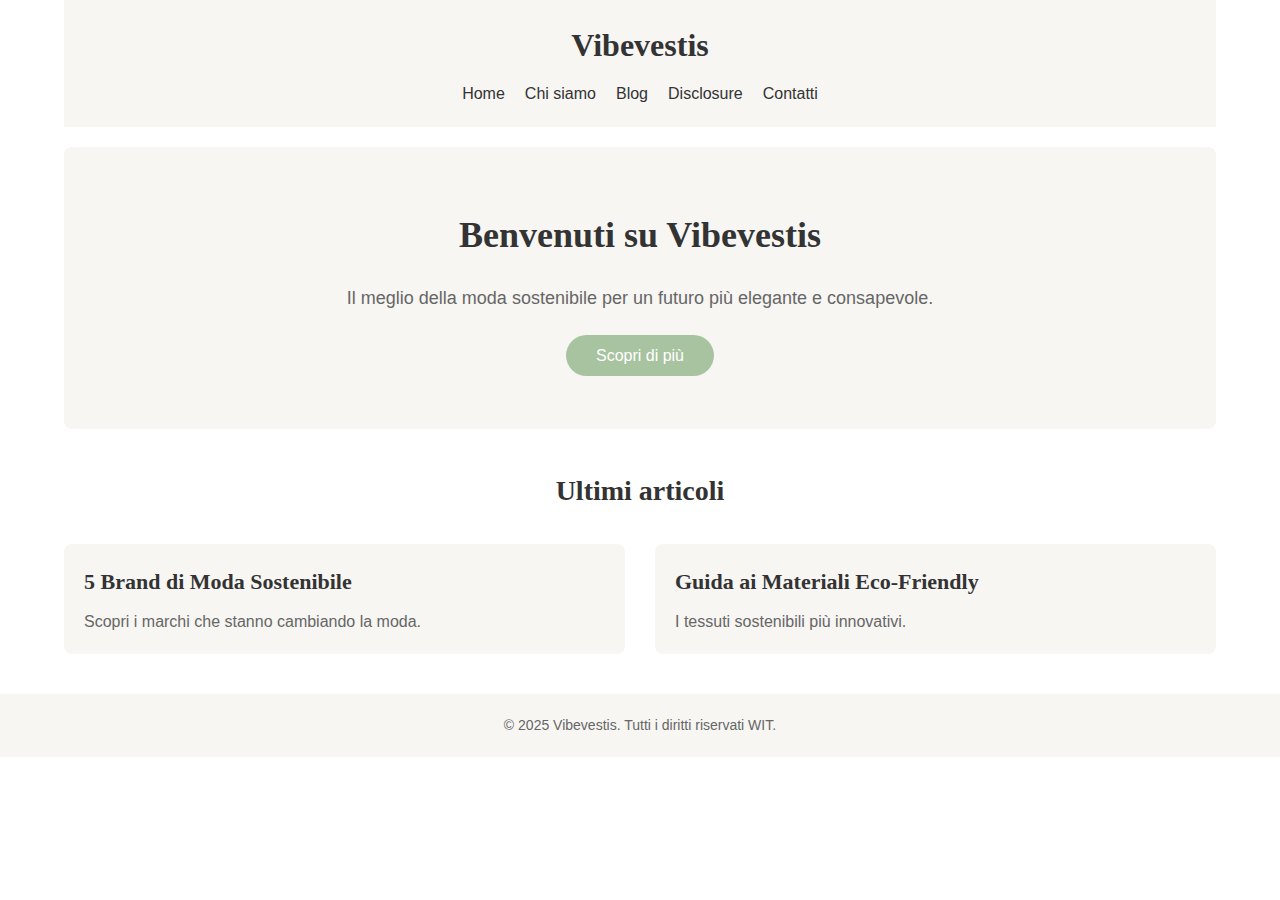
<file: index.html>
<!DOCTYPE html>
<html lang="it">
<head>
  <meta charset="UTF-8">
  <meta name="viewport" content="width=device-width, initial-scale=1.0">
  <meta name="description" content="Scopri la moda sostenibile di VibeVestis. Eleganza naturale, stile consapevole e ispirazione green.">
  <meta name="keywords" content="moda sostenibile, fashion green, stile eco, vestiti naturali, VibeVestis">
  <title>VibeVestis - Moda Sostenibile e Stile Consapevole</title>

  <!-- Favicons -->
  <link rel="icon" type="image/png" sizes="32x32" href="favicon-32x32.png">
  <link rel="icon" type="image/png" sizes="16x16" href="favicon-16x16.png">
  <link rel="apple-touch-icon" href="apple-touch-icon.png">
  <link rel="manifest" href="site.webmanifest">
  <link rel="shortcut icon" href="favicon.ico" type="image/x-icon">

  <!-- Stylesheet -->
  <link rel="stylesheet" href="styles.css">
</head>

<body>
<header class="container">
  <h1>Vibevestis</h1>
  <nav>
    <ul>
      <li><a href="index.html">Home</a></li>
      <li><a href="about.html">Chi siamo</a></li>
      <li><a href="blog.html">Blog</a></li>
      <li><a href="disclosure.html">Disclosure</a></li>
      <li><a href="contact.html">Contatti</a></li>
    </ul>
  </nav>
</header>
<main class="container">
  <section class="hero">
    <h2>Benvenuti su Vibevestis</h2>
    <p>Il meglio della moda sostenibile per un futuro più elegante e consapevole.</p>
    <a href="blog.html" class="btn">Scopri di più</a>
  </section>
  <section class="featured-posts">
    <h3>Ultimi articoli</h3>
    <div class="posts-grid">
      <article>
        <h4><a href="blog-post.html">5 Brand di Moda Sostenibile</a></h4>
        <p>Scopri i marchi che stanno cambiando la moda.</p>
      </article>
      <article>
        <h4><a href="blog-post.html">Guida ai Materiali Eco-Friendly</a></h4>
        <p>I tessuti sostenibili più innovativi.</p>
      </article>
    </div>
  </section>
</main>
<footer>
  <div class="container">
    <p>&copy; 2025 Vibevestis. Tutti i diritti riservati WIT.</p>
  </div>
</footer>
</body>
</html>
</file>
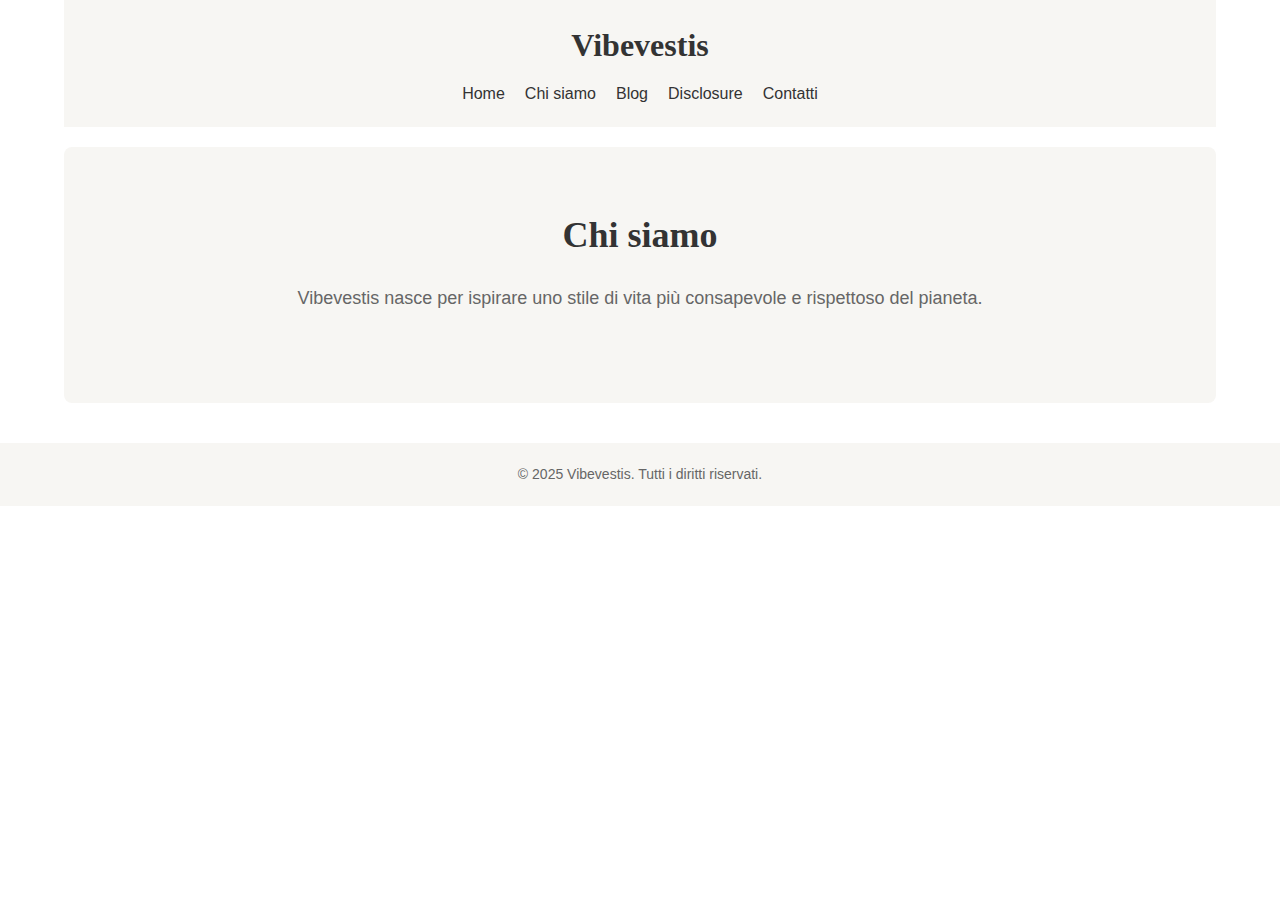
<file: about.html>
<!DOCTYPE html>
<html lang="it">
<head>

	  <meta charset="UTF-8">
  <meta name="viewport" content="width=device-width, initial-scale=1.0">
  <meta name="description" content="Scopri la moda sostenibile di VibeVestis. Eleganza naturale, stile consapevole e ispirazione green.">
  <meta name="keywords" content="moda sostenibile, fashion green, stile eco, vestiti naturali, VibeVestis">


  <!-- Favicons -->
  <link rel="icon" type="image/png" sizes="32x32" href="favicon-32x32.png">
  <link rel="icon" type="image/png" sizes="16x16" href="favicon-16x16.png">
  <link rel="apple-touch-icon" href="apple-touch-icon.png">
  <link rel="manifest" href="site.webmanifest">
  <link rel="shortcut icon" href="favicon.ico" type="image/x-icon">

  <title>Chi siamo - Vibevestis</title>
  <link rel="stylesheet" href="styles.css">
	<title>Vibevestis - Moda Sostenibile e Stile Consapevole</title>
<meta name="description" content="Scopri la moda sostenibile di VibeVestis. Eleganza naturale, stile consapevole e ispirazione green.">
<meta name="keywords" content="moda sostenibile, fashion green, stile eco, vestiti naturali, VibeVestis">
<meta name="viewport" content="width=device-width, initial-scale=1.0">

</head>
<body>
<header class="container">
  <h1>Vibevestis</h1>
  <nav>
    <ul>
      <li><a href="index.html">Home</a></li>
      <li><a href="about.html">Chi siamo</a></li>
      <li><a href="blog.html">Blog</a></li>
      <li><a href="disclosure.html">Disclosure</a></li>
      <li><a href="contact.html">Contatti</a></li>
    </ul>
  </nav>
</header>
<main class="container">
  <section class="hero">
    <h2>Chi siamo</h2>
    <p>Vibevestis nasce per ispirare uno stile di vita più consapevole e rispettoso del pianeta.</p>
  </section>
</main>
<footer>
  <div class="container">
    <p>&copy; 2025 Vibevestis. Tutti i diritti riservati.</p>
  </div>
</footer>
</body>
</html>
</file>
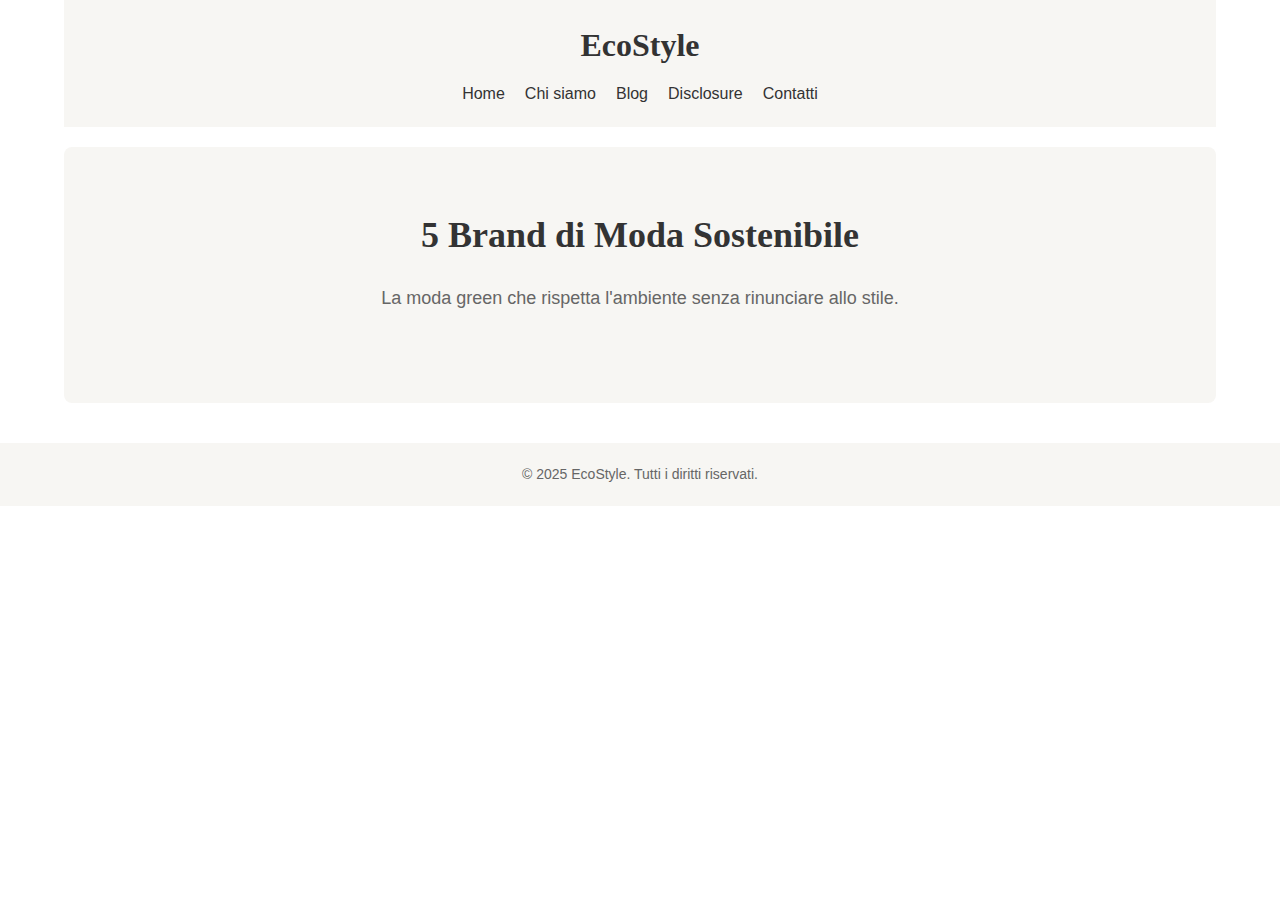
<file: blog-post.html>
<!DOCTYPE html>
<html lang="it">
<head>
  <meta charset="UTF-8">
  <meta name="viewport" content="width=device-width, initial-scale=1.0">
	<link rel="icon" type="image/x-icon" href="favicon.ico">

  <title>5 Brand di Moda Sostenibile - EcoStyle</title>
  <link rel="stylesheet" href="styles.css">
</head>
<body>
<header class="container">
  <h1>EcoStyle</h1>
  <nav>
    <ul>
      <li><a href="index.html">Home</a></li>
      <li><a href="about.html">Chi siamo</a></li>
      <li><a href="blog.html">Blog</a></li>
      <li><a href="disclosure.html">Disclosure</a></li>
      <li><a href="contact.html">Contatti</a></li>
    </ul>
  </nav>
</header>
<main class="container">
  <article class="hero">
    <h2>5 Brand di Moda Sostenibile</h2>
    <p>La moda green che rispetta l'ambiente senza rinunciare allo stile.</p>
  </article>
</main>
<footer>
  <div class="container">
    <p>&copy; 2025 EcoStyle. Tutti i diritti riservati.</p>
  </div>
</footer>
</body>
</html>
</file>
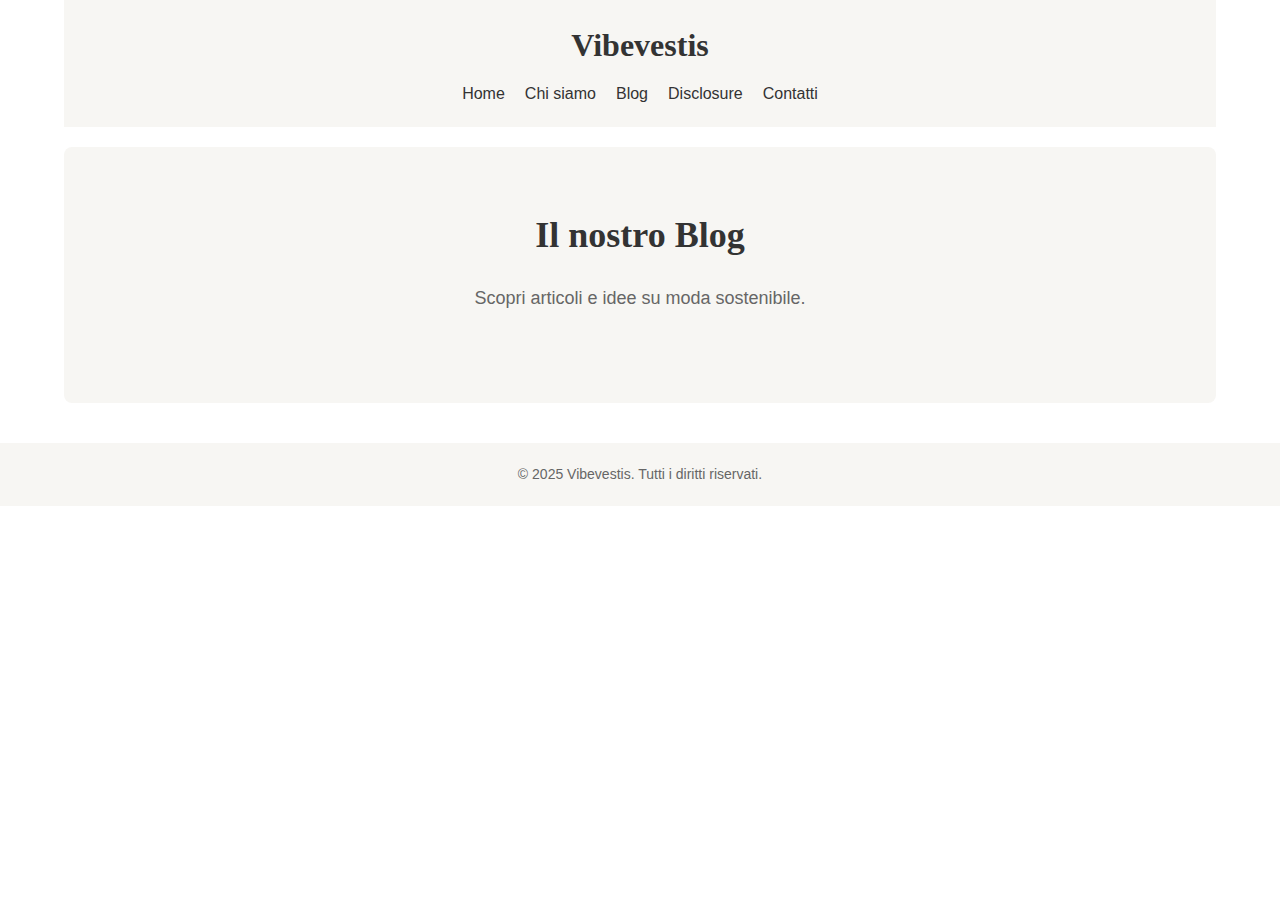
<file: blog.html>
<!DOCTYPE html>
<html lang="it">
<head>
    <meta charset="UTF-8">
  <meta name="viewport" content="width=device-width, initial-scale=1.0">
  <meta name="description" content="Scopri la moda sostenibile di VibeVestis. Eleganza naturale, stile consapevole e ispirazione green.">
  <meta name="keywords" content="moda sostenibile, fashion green, stile eco, vestiti naturali, VibeVestis">


  <!-- Favicons -->
  <link rel="icon" type="image/png" sizes="32x32" href="favicon-32x32.png">
  <link rel="icon" type="image/png" sizes="16x16" href="favicon-16x16.png">
  <link rel="apple-touch-icon" href="apple-touch-icon.png">
  <link rel="manifest" href="site.webmanifest">
  <link rel="shortcut icon" href="favicon.ico" type="image/x-icon">

  
  <title>Blog - Vibevestis</title>
  <link rel="stylesheet" href="styles.css">
	<title>Vibevestis - Moda Sostenibile e Stile Consapevole</title>
<meta name="description" content="Scopri la moda sostenibile di VibeVestis. Eleganza naturale, stile consapevole e ispirazione green.">
<meta name="keywords" content="moda sostenibile, fashion green, stile eco, vestiti naturali, VibeVestis">
<meta name="viewport" content="width=device-width, initial-scale=1.0">

</head>
<body>
<header class="container">
  <h1>Vibevestis</h1>
  <nav>
    <ul>
      <li><a href="index.html">Home</a></li>
      <li><a href="about.html">Chi siamo</a></li>
      <li><a href="blog.html">Blog</a></li>
      <li><a href="disclosure.html">Disclosure</a></li>
      <li><a href="contact.html">Contatti</a></li>
    </ul>
  </nav>
</header>
<main class="container">
  <section class="hero">
    <h2>Il nostro Blog</h2>
    <p>Scopri articoli e idee su moda sostenibile.</p>
  </section>
</main>
<footer>
  <div class="container">
    <p>&copy; 2025 Vibevestis. Tutti i diritti riservati.</p>
  </div>
</footer>
</body>
</html>
</file>
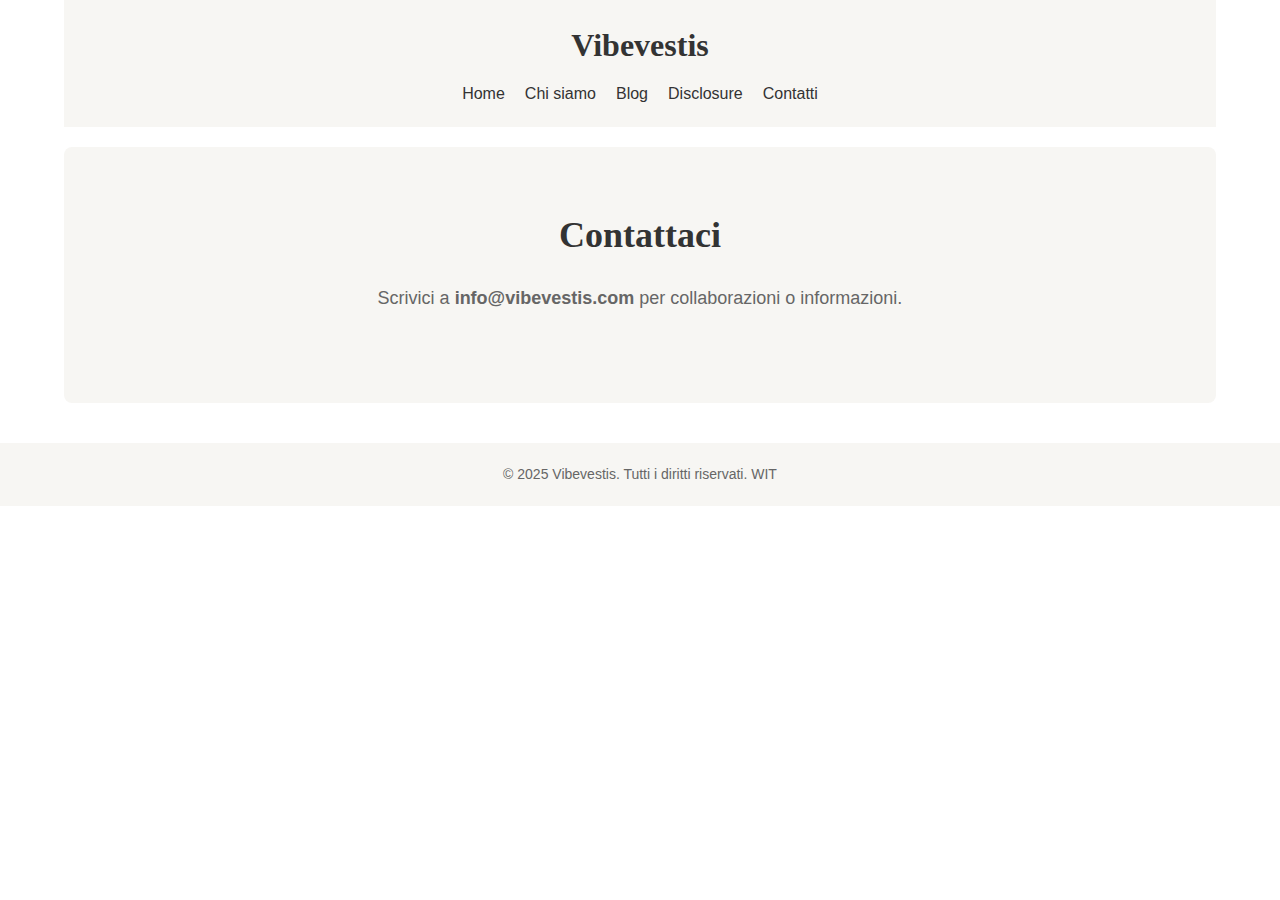
<file: contact.html>
<!DOCTYPE html>
<html lang="it">
<head>
    <meta charset="UTF-8">
  <meta name="viewport" content="width=device-width, initial-scale=1.0">
  <meta name="description" content="Scopri la moda sostenibile di VibeVestis. Eleganza naturale, stile consapevole e ispirazione green.">
  <meta name="keywords" content="moda sostenibile, fashion green, stile eco, vestiti naturali, VibeVestis">


  <!-- Favicons -->
  <link rel="icon" type="image/png" sizes="32x32" href="favicon-32x32.png">
  <link rel="icon" type="image/png" sizes="16x16" href="favicon-16x16.png">
  <link rel="apple-touch-icon" href="apple-touch-icon.png">
  <link rel="manifest" href="site.webmanifest">
  <link rel="shortcut icon" href="favicon.ico" type="image/x-icon">

  <title>Contattaci - Vibevestis</title>
  <link rel="stylesheet" href="styles.css">
</head>
<body>
<header class="container">
  <h1>Vibevestis</h1>
  <nav>
    <ul>
      <li><a href="index.html">Home</a></li>
      <li><a href="about.html">Chi siamo</a></li>
      <li><a href="blog.html">Blog</a></li>
      <li><a href="disclosure.html">Disclosure</a></li>
      <li><a href="contact.html">Contatti</a></li>
    </ul>
  </nav>
</header>
<main class="container">
  <section class="hero">
    <h2>Contattaci</h2>
    <p>Scrivici a <strong>info@vibevestis.com</strong> per collaborazioni o informazioni.</p>
  </section>
</main>
<footer>
  <div class="container">
    <p>&copy; 2025 Vibevestis. Tutti i diritti riservati. WIT</p>
  </div>
</footer>
</body>
</html>
</file>
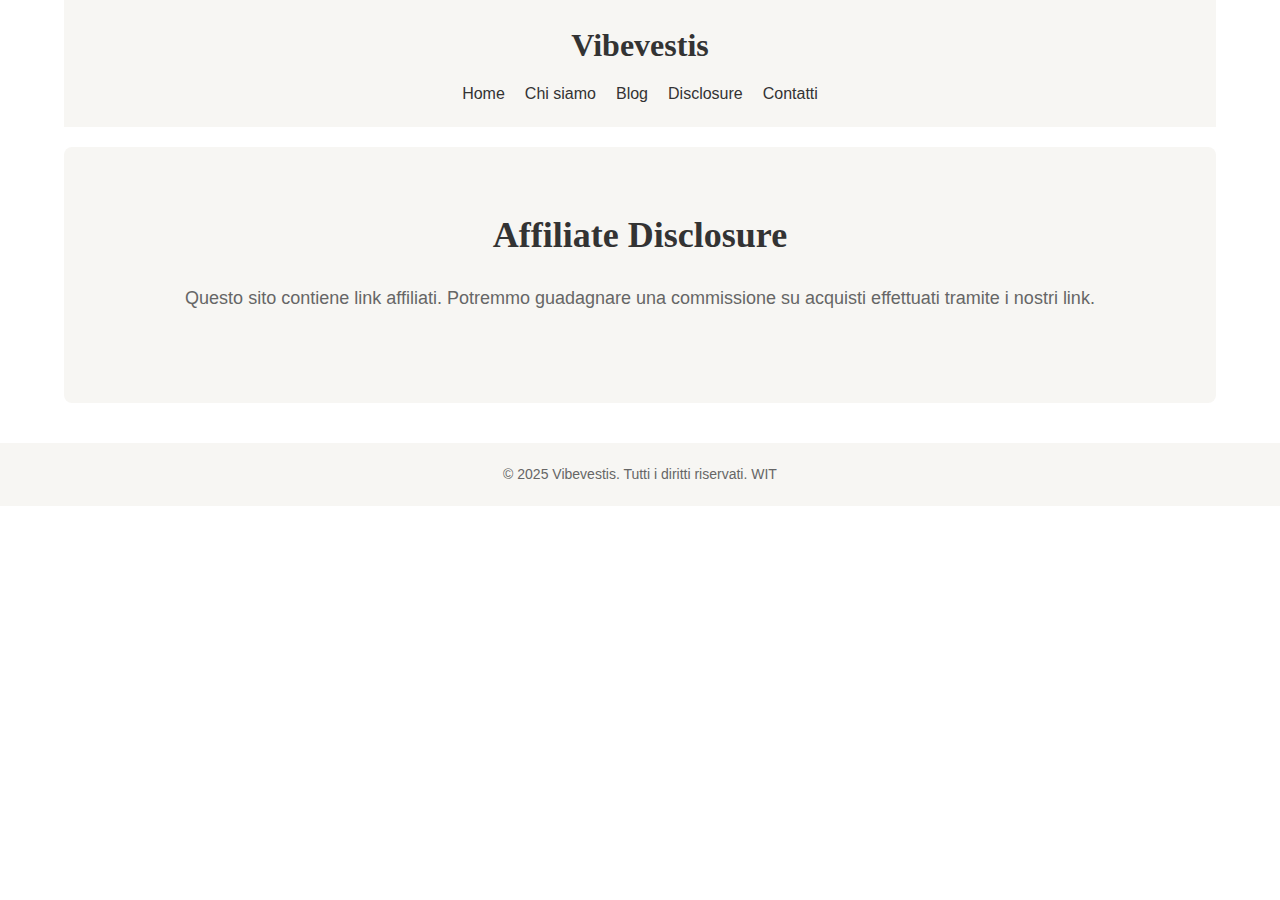
<file: disclosure.html>
<!DOCTYPE html>
<html lang="it">
<head>
  <meta charset="UTF-8">
  <meta name="viewport" content="width=device-width, initial-scale=1.0">
  <meta name="description" content="Scopri la moda sostenibile di VibeVestis. Eleganza naturale, stile consapevole e ispirazione green.">
  <meta name="keywords" content="moda sostenibile, fashion green, stile eco, vestiti naturali,  VibeVestis">


  <!-- Favicons -->
  <link rel="icon" type="image/png" sizes="32x32" href="favicon-32x32.png">
  <link rel="icon" type="image/png" sizes="16x16" href="favicon-16x16.png">
  <link rel="apple-touch-icon" href="apple-touch-icon.png">
  <link rel="manifest" href="site.webmanifest">
  <link rel="shortcut icon" href="favicon.ico" type="image/x-icon">

  <title>Affiliate Disclosure - Vibevestis</title>
  <link rel="stylesheet" href="styles.css">
</head>
<body>
<header class="container">
  <h1>Vibevestis</h1>
  <nav>
    <ul>
      <li><a href="index.html">Home</a></li>
      <li><a href="about.html">Chi siamo</a></li>
      <li><a href="blog.html">Blog</a></li>
      <li><a href="disclosure.html">Disclosure</a></li>
      <li><a href="contact.html">Contatti</a></li>
    </ul>
  </nav>
</header>
<main class="container">
  <section class="hero">
    <h2>Affiliate Disclosure</h2>
    <p>Questo sito contiene link affiliati. Potremmo guadagnare una commissione su acquisti effettuati tramite i nostri link.</p>
  </section>
</main>
<footer>
  <div class="container">
    <p>&copy; 2025 Vibevestis. Tutti i diritti riservati. WIT</p>
  </div>
</footer>
</body>
</html>
</file>
<file: styles.css>
/* styles.css */

/* Base Reset */
* {
    margin: 0;
    padding: 0;
    box-sizing: border-box;
}
body {
    font-family: 'Poppins', 'Helvetica Neue', Arial, sans-serif;
    background-color: #FFFFFF;
    color: #333333;
    line-height: 1.6;
    font-size: 16px;
}
.container {
    width: 90%;
    max-width: 1200px;
    margin: 0 auto;
}
header {
    background-color: #F7F6F3;
    padding: 20px 0;
}
header h1 {
    font-family: 'Playfair Display', serif;
    font-size: 32px;
    color: #333333;
    text-align: center;
    margin-bottom: 10px;
}
nav ul {
    list-style: none;
    display: flex;
    justify-content: center;
    gap: 20px;
}
nav a {
    text-decoration: none;
    color: #333333;
    font-weight: 500;
    transition: color 0.3s ease;
}
nav a:hover {
    color: #A8C3A0;
}
.hero {
    background-color: #F7F6F3;
    padding: 60px 20px;
    text-align: center;
    border-radius: 8px;
    margin-top: 20px;
}
.hero h2 {
    font-family: 'Playfair Display', serif;
    font-size: 36px;
    color: #333333;
    margin-bottom: 20px;
}
.hero p {
    font-size: 18px;
    color: #666666;
    margin-bottom: 30px;
}
.btn {
    background-color: #A8C3A0;
    color: #FFFFFF;
    padding: 12px 30px;
    border: none;
    border-radius: 30px;
    font-size: 16px;
    cursor: pointer;
    text-decoration: none;
    transition: background-color 0.3s ease;
}
.btn:hover {
    background-color: #8CAF8C;
}
.featured-posts {
    margin: 40px 0;
}
.featured-posts h3 {
    font-family: 'Playfair Display', serif;
    font-size: 28px;
    text-align: center;
    margin-bottom: 30px;
}
.posts-grid {
    display: grid;
    grid-template-columns: 1fr 1fr;
    gap: 30px;
}
.posts-grid article {
    background-color: #F7F6F3;
    padding: 20px;
    border-radius: 8px;
    transition: transform 0.3s ease;
}
.posts-grid article:hover {
    transform: translateY(-5px);
}
.posts-grid h4 a {
    text-decoration: none;
    color: #333333;
    font-family: 'Playfair Display', serif;
    font-size: 22px;
}
.posts-grid p {
    color: #666666;
    margin-top: 10px;
}
footer {
    background-color: #F7F6F3;
    text-align: center;
    padding: 20px 0;
    margin-top: 40px;
    font-size: 14px;
    color: #666666;
}
@media (max-width: 768px) {
    .posts-grid {
        grid-template-columns: 1fr;
    }
}
</file>
